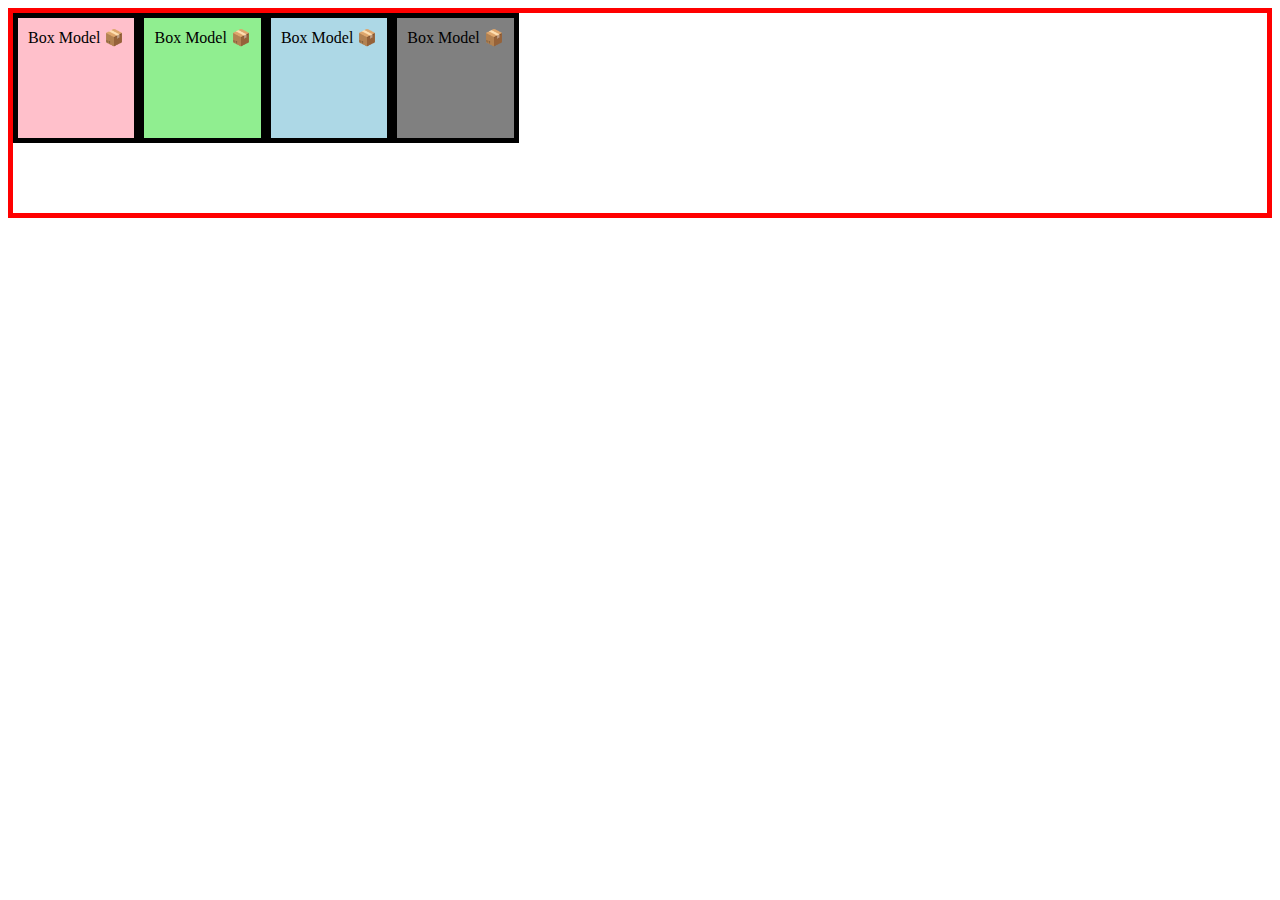
<file: flexmodel/index.html>
<!doctype html>
<html lang="en">
  <head>
    <meta charset="UTF-8" />
    <meta name="viewport" content="width=device-width, initial-scale=1.0" />
    <title>CSS Box Model</title>
    <link rel="stylesheet" href="./style.css">
  </head>

  <body>
    <div class="container">
    <div class="box box-1">Box Model 📦</div>
    <div class="box box-2">Box Model 📦</div>
    <div class="box box-3">Box Model 📦</div>
    <div class="box box-4">Box Model 📦</div>
    </div>  

  </body>
</html>
</file>
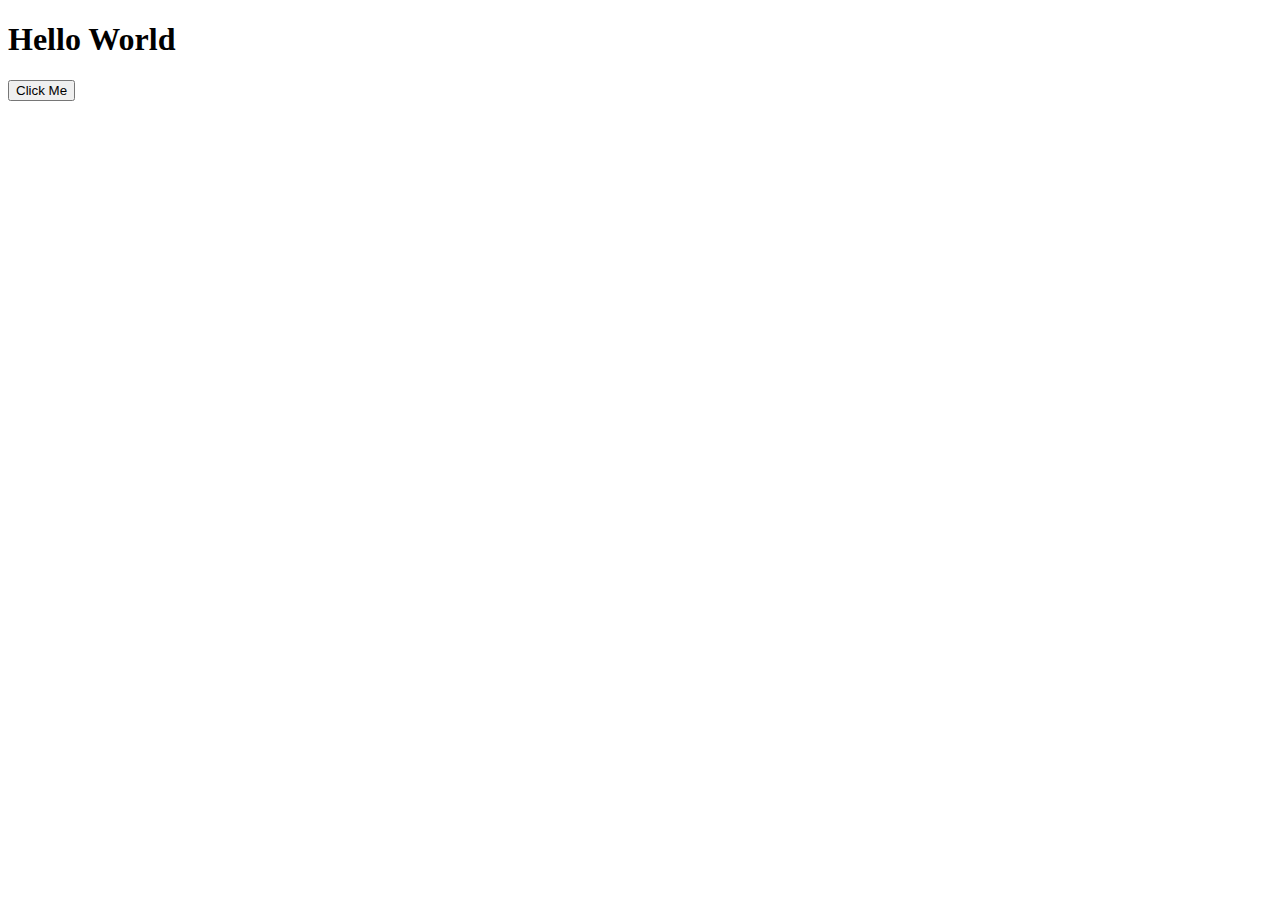
<file: javascript/index.html>
<!DOCTYPE html>
<html lang="en">
<head>
    <meta charset="UTF-8">
    <meta name="viewport" content="width=device-width, initial-scale=1.0">
    <title>Document</title>
</head>
<body>
    <h1 id ="greeting">Hello World</h1>
    <button id="myButton">Click Me</button>

    <!-- We can add JavaScript functionality here too -->
    <script src="script.js"></script>
</body>
</html>
</file>
<file: flexmodel/style.css>
.container{
        
      border: 5px solid red;
  
        display: flex;
  
  /* to control the direction 
        flex-direction: row;
        flex-direction: row-reverse;
        flex-direction: column;
        flex-direction: column-reverse;*/

        
        /*arranging items on X axis
        move items from left to right*/
/*   justify-content: start;
   */
/*   justify-content: end; */
/*   justify-content: space-around; */
/*   justify-content: space-evenly; */
/*   justify-content: space-between; */
         
/*  arranging items on Y axis   */
/*  Up and down direction*/
         height: 200px;
/*          align-item: stretch; */
/*          align-item: start; */
/*          align-item: end; */
         /* align-item: ; */
  


      }
      .box {
        background: orange;
        padding: 10px;
        border: 5px solid black;
        height: 100px;
      }
      
      .box-1{
      background: pink;}
      .box-2{
      background: lightgreen;}
      .box-3{
      background: lightblue;}
      .box-4{
      background: grey;}
</file>
